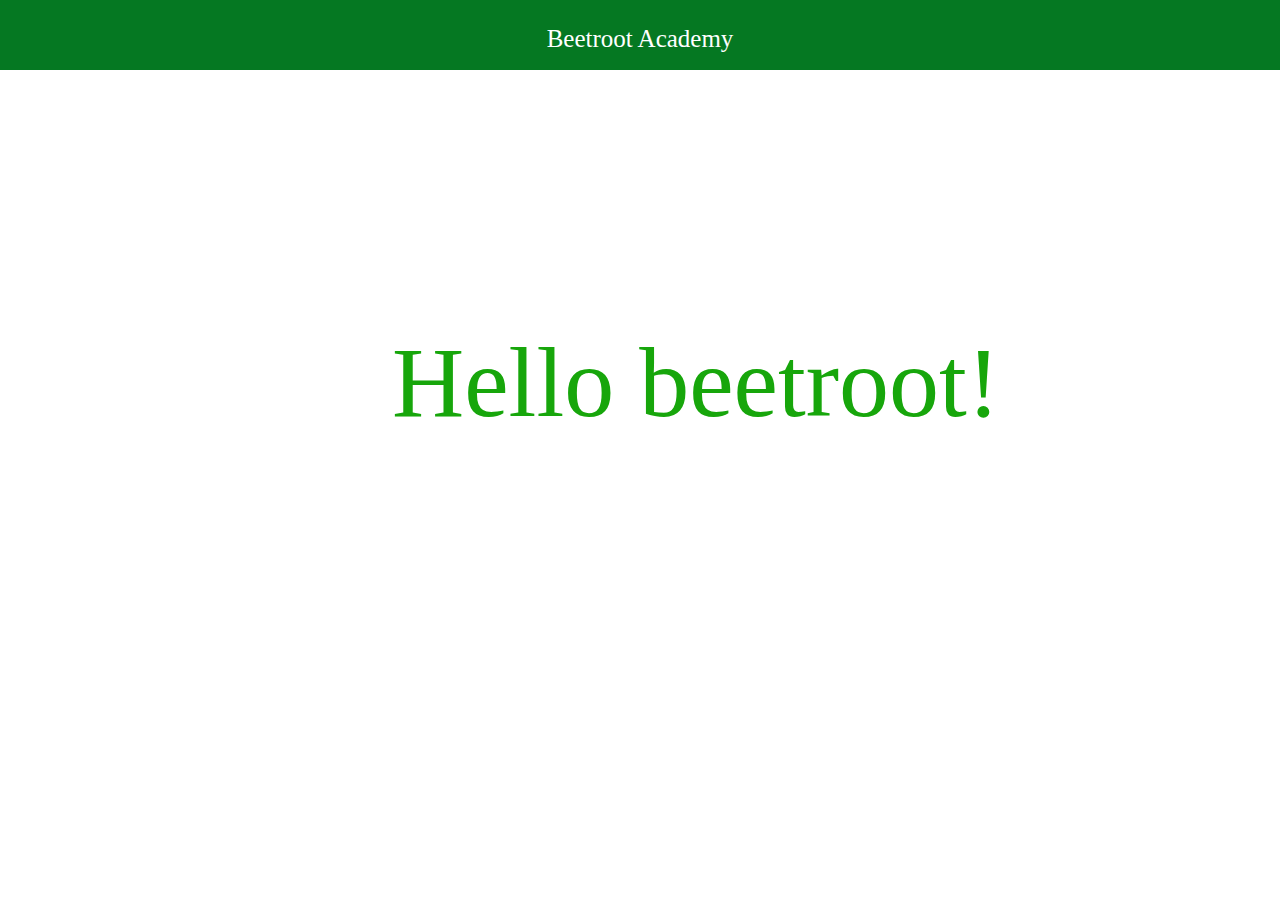
<file: index.html>
<!DOCTYPE html>
<html lang="en">
<head>
    <meta charset="UTF-8">
    <meta name="viewport" content="width=device-width, initial-scale=1.0">
    <meta http-equiv="X-UA-Compatible" content="ie=edge">
    <link rel="stylesheet" type="text/css" href="slick/slick.css"/>
    <link rel="stylesheet" type="text/css" href="slick/slick-theme.css"/>
    <link rel="stylesheet" href="css/style.css">
    <title>Document</title>
</head>
<body>
   <div class="hdr">
      <p>Beetroot Academy</p>
      <!-- <img src="img/thought.svg" alt=""> -->
   </div>
   <div class="hello-class">
     <div class="frst"><p>Hello beetroot!</p></div>
     <div class="frst"><p>Hello world!</p></div>
     <div class="frst"><p>Hello all!</p></div>
   </div>





        <script src="js/jquery-2.2.1.min.js"></script>
        <script type="text/javascript" src="slick/slick.min.js"></script>
        <script src="js/main.js"></script>
</body>
</html>
</file>
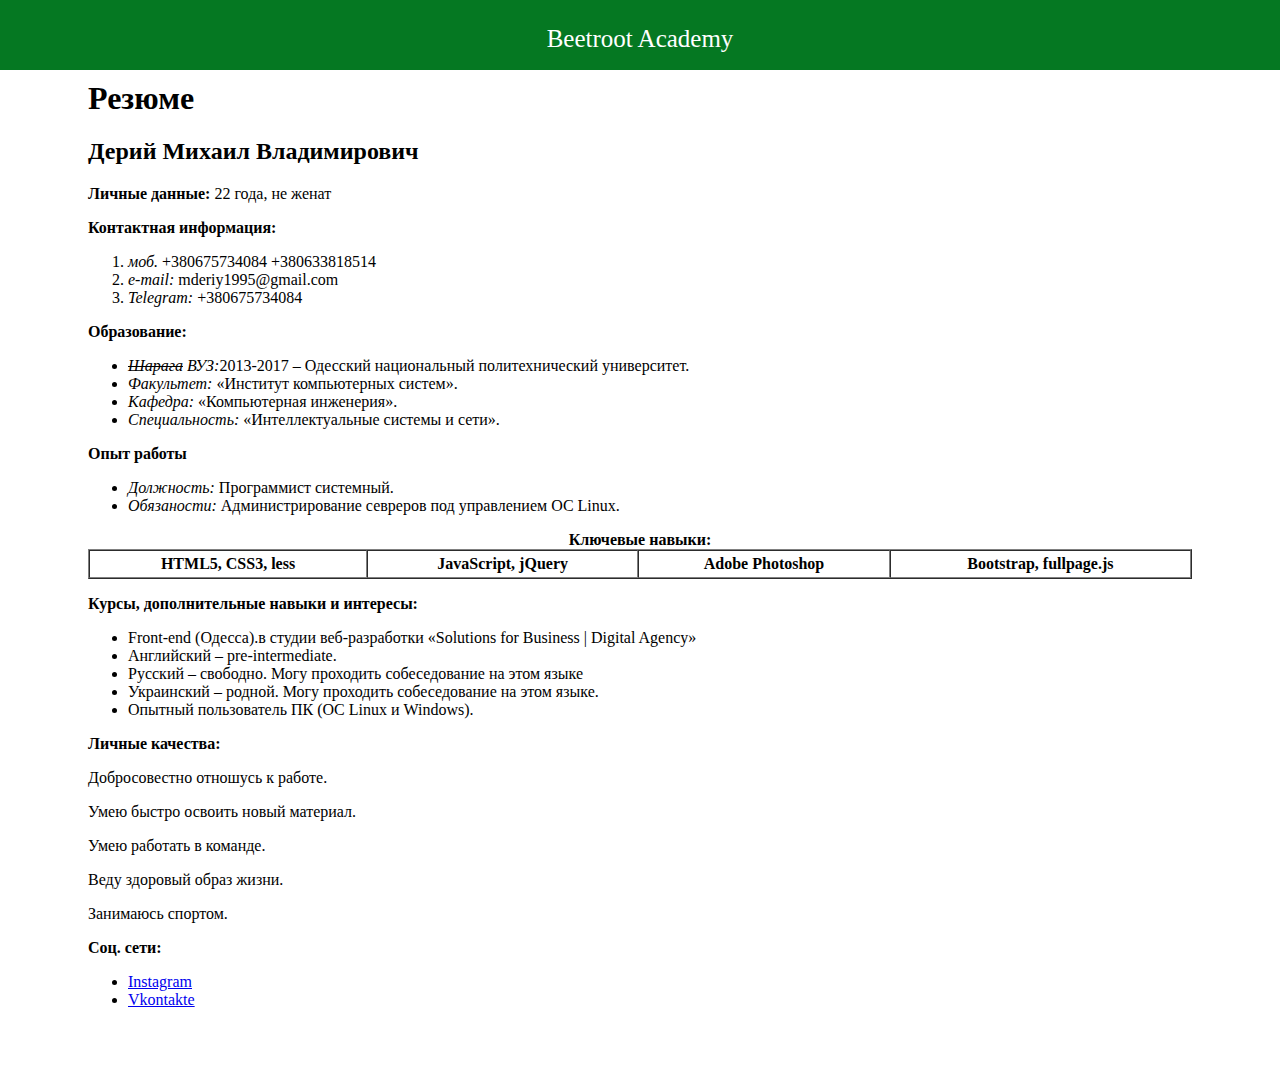
<file: resume.html>
<!DOCTYPE html>
<html lang="en">
<head>
    <meta charset="UTF-8">
    <meta name="viewport" content="width=device-width, initial-scale=1.0">
    <meta http-equiv="X-UA-Compatible" content="ie=edge">
    <link rel="stylesheet" type="text/css" href="slick/slick.css"/>
    <link rel="stylesheet" type="text/css" href="slick/slick-theme.css"/>
    <link rel="stylesheet" href="css/style.css">
    <title>Resume</title>
</head>
<body>
   <div class="hdr">
      <p>Beetroot Academy</p>
      <!-- <img src="img/thought.svg" alt=""> -->
   </div>
   <div class="resume">
      <h1>Резюме</h1>
      <h2>Дерий Михаил Владимирович</h2>
      <p><strong>Личные данные:</strong>	22 года,  не женат</p>
      <p><strong>Контактная информация:</strong>
         <ol>
            <li><em>моб.</em> +380675734084 +380633818514</li>
            <li><em>e-mail:</em> mderiy1995@gmail.com</li>
            <li><em>Telegram:</em> +380675734084</li>
         </ol>
      </p>
      <p><strong>Образование:</strong>
         <ul>
            <li><em><s>Шарага</s> ВУЗ:</em>2013-2017 – Одесский национальный политехнический университет.</li>
            <li><em>Факультет:</em> «Институт компьютерных систем».</li>
            <li><em>Кафедра:</em> «Компьютерная инженерия».</li>
            <li><em>Специальность:</em> «Интеллектуальные системы и сети».</li>
         </ul>
      </p>
      <p><strong>Опыт работы</strong>
         <ul>
            <li><em>Должность:</em> Программист системный.</li>
            <li><em>Обязаности:</em> Администрирование севреров под управлением ОС Linux.</li>
         </ul>
      </p>
      <table width="100%" border="1" cellpadding="4" cellspacing="0">
         <caption><strong>Ключевые навыки:</strong></caption>
         <tr>
            <th>HTML5, CSS3, less</th>
            <th>JavaScript,  jQuery</th>
            <th>Adobe Photoshop</th>
            <th> Bootstrap, fullpage.js</th>
         </tr>
      </table>
      <p><strong>Курсы, дополнительные навыки и интересы:</strong>
         <ul>
            <li>Front-end (Одесса).в студии веб-разработки  «Solutions for Business | Digital Agency»</li>
            <li>Английский – pre-intermediate.</li>
            <li>Русский – свободно. Могу проходить собеседование на этом языке</li>
            <li>Украинский – родной. Могу проходить собеседование на этом языке.</li>
            <li>Опытный пользователь ПК (OC Linux и Windows).</li>
         </ul>
      </p>
      <dt><strong>Личные качества:</strong>
         <dl>Добросовестно отношусь к работе.</dl>
         <dl>Умею быстро освоить новый материал.</dl>
         <dl>Умею работать в команде.</dl>
         <dl>Веду здоровый образ жизни.</dl>
         <dl>Занимаюсь спортом.</dl>
      </p>
      <p><strong>Соц. сети:</strong>
         <ul>
            <li><a href="https://www.instagram.com/mmyshkan/" target="_blank">Instagram</a></li>
            <li><a href="https://vk.com/id23396327" target="_blank">Vkontakte</a></li>
         </ul>
      </p>
   </div>



        <script src="js/jquery-2.2.1.min.js"></script>
        <script type="text/javascript" src="slick/slick.min.js"></script>
        <script src="js/main.js"></script>

</body>
</html>
</file>
<file: css/style.css>
.hdr {
  position: absolute;
  top: 0;
  left: 0;
  right: 0;
  display: block;
  height: 70px;
  width: 100%;
  background: #057822;
  z-index: 1;
  margin-bottom: 10px;
}
.hdr p {
  text-align: center;
  font-size: 25px;
  color: white;
}
.hdr img {
  display: inline-block;
  position: relative;
  width: 40px;
  text-align: center;
}
.hello-class {
  margin-top: 25vh;
}
.hello-class .frst {
  padding-left: 30vw;
}
.hello-class .frst p {
  color: #17a60b;
  font-size: 100px;
}
.resume {
  display: block;
  margin: 80px;
}
</file>
